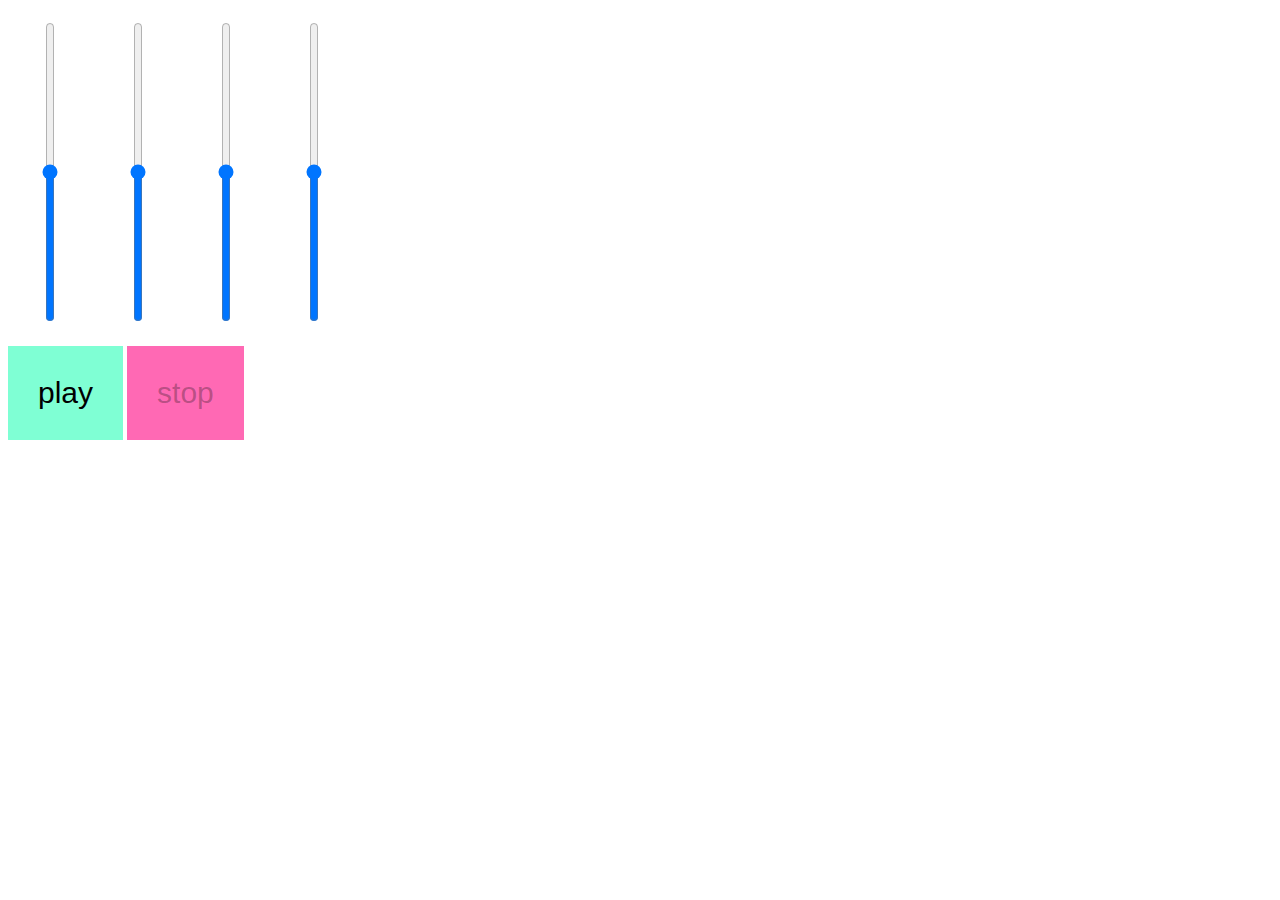
<file: sequencer/index.html>
<!DOCTYPE html>
<html lang="en">
<head>
  <meta charset="UTF-8">
  <title>Web audio sequencer</title>
  <link rel="stylesheet" href="css/app.css">
  <div class="sliders">
    <input data-note="0" orient="vertial" type="range" min="200" max="2000" step="100">
    <input data-note="1" orient="vertial" type="range" min="200" max="2000" step="100">
    <input data-note="2" orient="vertial" type="range" min="200" max="2000" step="100">
    <input data-note="3" orient="vertial" type="range" min="200" max="2000" step="100">
  </div>
</head>
<body>
  <button class="play">play</button>
  <button class="stop" disabled>stop</button>
  <script src="js/app.js"></script>
</body>
</html>
</file>
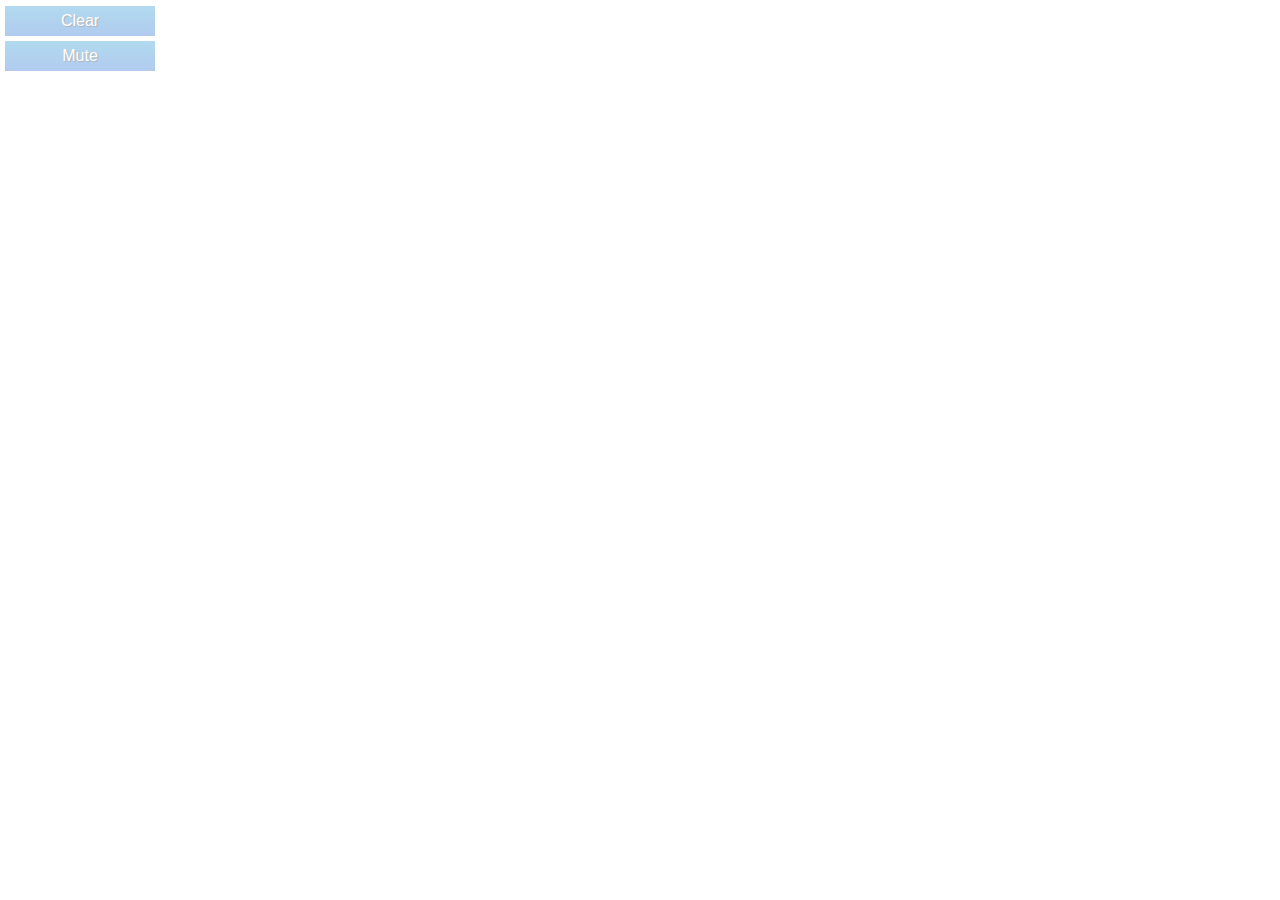
<file: theremin-starter/index.html>
<!DOCTYPE html>
<html lang="en">
<head>
  <meta charset="UTF-8">
  <title>Web audio Theremin</title>
  <link rel="stylesheet" href="css/app.css">
</head>
<body>
  <button class="clear">Clear</button>
  <button class="mute">Mute</button>
  <canvas class="canvas"></canvas>
  <script src="js/app.js"></script>
</body>
</html>
</file>
<file: sequencer/css/app.css>
.sliders {
  margin: 20px 0;
}

.sliders input {
  width: 80px;
  height: 300px;
  -webkit-appearance: slider-vertical;
}

.sliders input[data-current="true"]::-webkit-slider-container {
  background: darkturquoise;
}

button {
  padding: 30px;
  font-size: 30px;
  border: none;
}

button.play {
  background: aquamarine;
}

button.stop {
  background: hotpink;
}
</file>
<file: theremin-starter/css/app.css>
/* general styling */

html {
  font-size: 10px;
  height: 100%;
}

body {
  width: 100%;
  height: inherit;
  margin: 0;
  padding: 0;
}

canvas {
  display: block;
}

/* header styling */

h1 {
  position: absolute;
  bottom: 10px;
  right: 15px;
  font-size: 3rem;
  margin: 0;
  color: white;
  text-shadow: 0 0 10px rgba(0,0,0,0.3) ;
}

/* button styling */

button {
  background-color: #0088cc;
  background-image: linear-gradient(to bottom,  #0088cc 0%,#0055cc 100%);
  text-shadow: 1px 1px 1px black;
  text-align: center;
  color: white;
  border: none;
  width: 150px;
  font-size: 1.6rem;
  line-height: 2rem;
  padding: .5rem;
  display: block;
  opacity: 0.3;

  transition: 1s all;
  -webkit-transition: 1s all;

  position: absolute;
}

button:hover, button:focus {
  box-shadow: inset 1px 1px 2px rgba(0,0,0,0.7);
  opacity: 1;
}

button:active {
  box-shadow: inset 2px 2px 3px rgba(0,0,0,0.7);
}

#activated {
  background-color: red;
  color: white;
}

.mute {
  top: 41px;
  left: 5px;
}

.clear {
  top: 6px;
  left: 5px;
}

body > p {
  position: absolute;
  font-size: 1.4rem;
  top: 70px;
  left: 5px;
}
</file>
